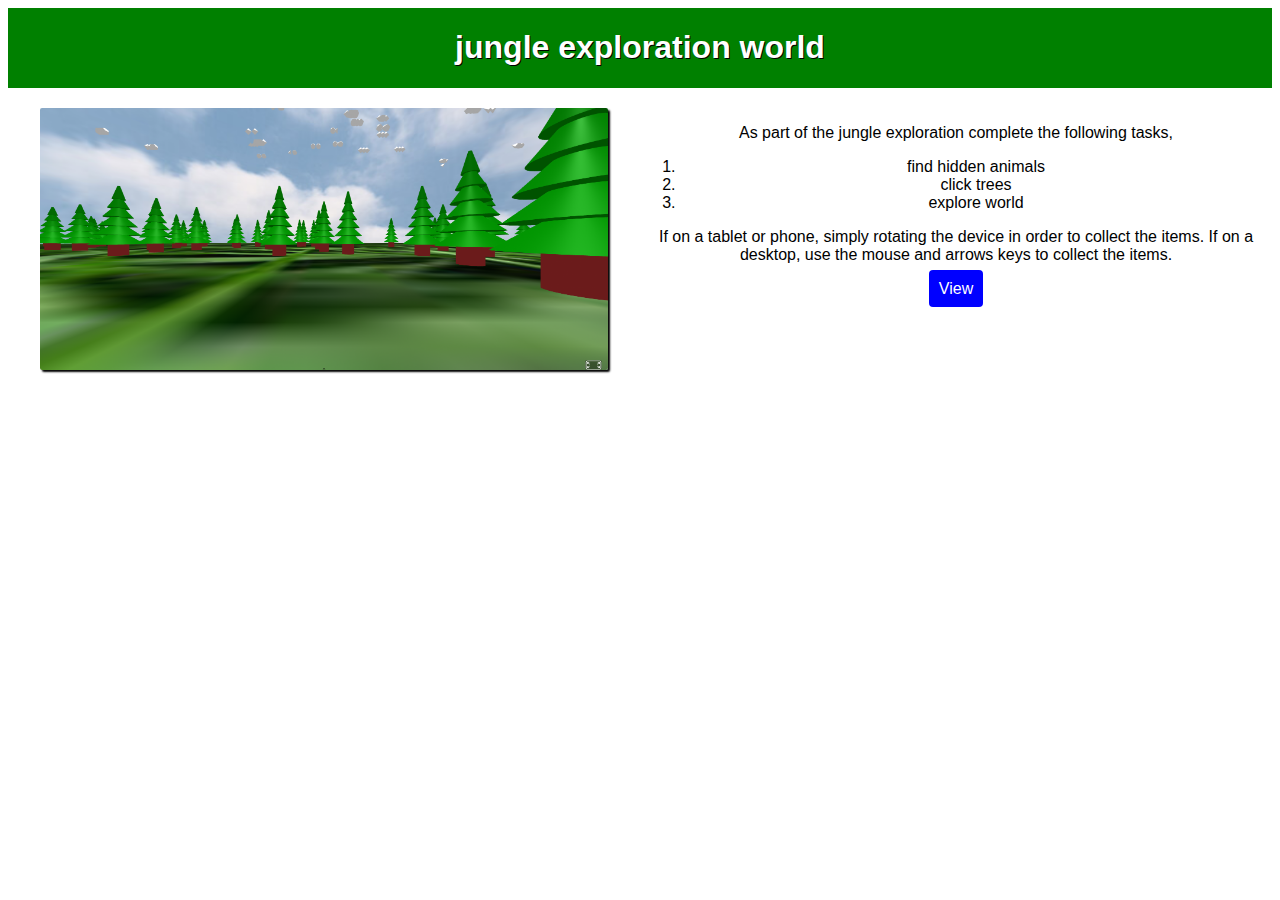
<file: index.html>
<!DOCTYPE html>
<html>
  <head>
    <meta charset="utf-8">
    <meta name="viewport" content="width=device-width">
    <title>jungle exploration world</title>
    <link href="style.css" rel="stylesheet" type="text/css" />
  </head>
  <style>
    body{
      font-family: 'Trebuchet MS', sans-serif;
    }
  </style>
  <body>
    <div class="container" id="banner">
      <h1> jungle exploration world </h1>
    </div>
    <div class="container" id="body">
      <div id="snapshot">
        <img src="jungle.png">
      </div>
      <div id="description">
        <p>As part of the jungle exploration complete the following tasks,
        <ol>
          <li>find hidden animals</li>
          <li>click trees</li>
          <li>explore world</li>
        </ol>
        If on a tablet or phone, simply rotating the device in order to collect the items.  If on a desktop, use the mouse and arrows keys to collect the items.
      </p>
        <a href="aframeproject.html" class="button">View</a>
      </div>
    </div>
  </body>
</html>
</file>
<file: style.css>
html,body{
  font-family:Arial, Helvetica, sans-serif;
}
.container{
  display:flex;
}
#banner{
  justify-content: center;
  align-items: center;
  background-color: green;
  color:white;
}
#banner h1{
  text-shadow: 1px 1px black;
}
.button{
  background-color: blue;
  color:white;
  padding:10px;
  margin:10px;
  text-decoration: none;
  border-radius:4px;
}
#body{
  margin-top:20px;
}
#snapshot{
  flex:1;
  text-align:center;
}
#snapshot img{
  width:90%;
  border-radius:2px;
  box-shadow:2px 2px 2px black;
}
#description{
  flex:1;
  text-align:center;
}
</file>
